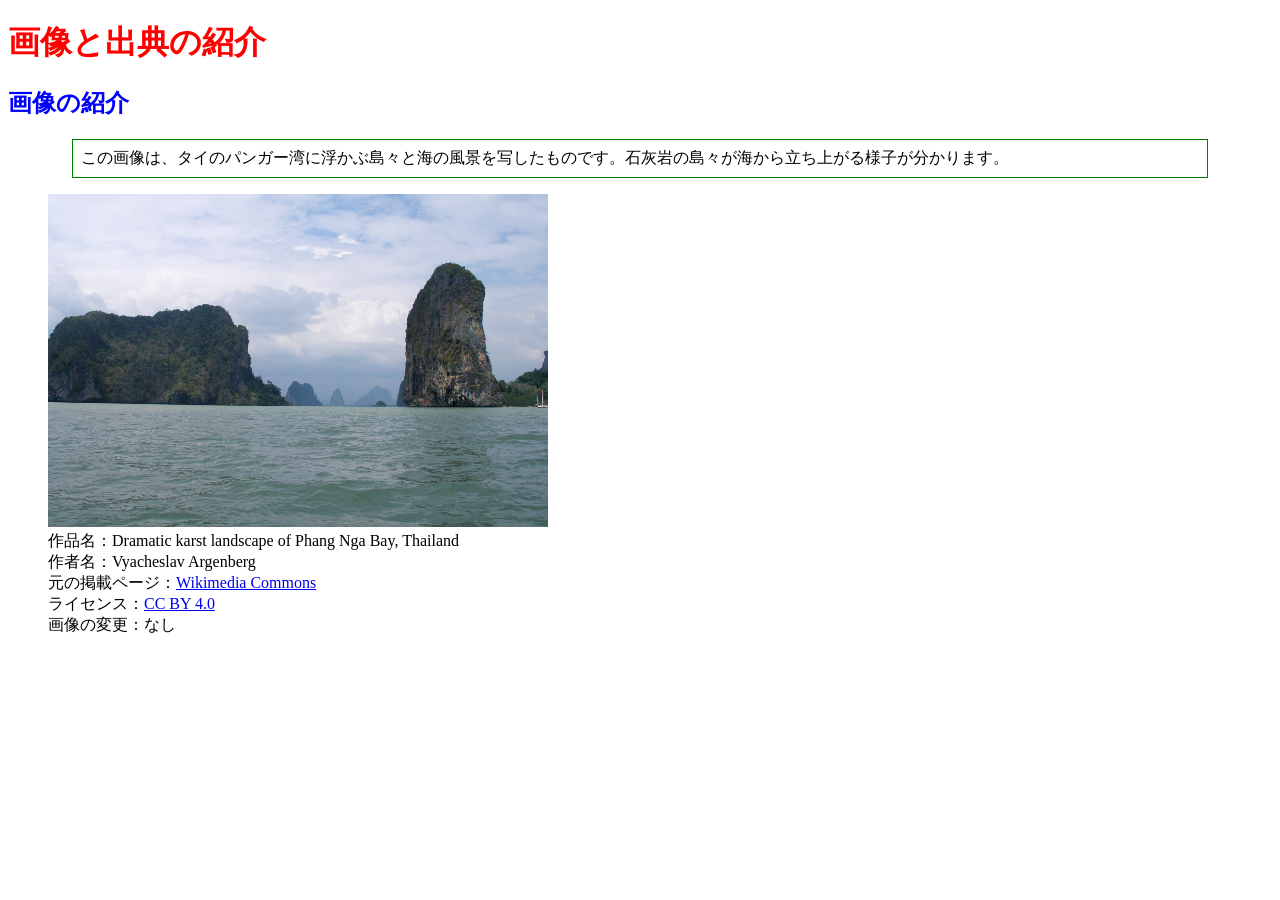
<file: index.html>
<!DOCTYPE html>
<html lang="ja">
<head>
    <meta charset="UTF-8">
    <title>画像と出典の紹介</title>
    <link rel="stylesheet" href="styles.css">
</head>
<body>
    <h1>画像と出典の紹介</h1>
    <h2>画像の紹介</h2>
    <p>この画像は、タイのパンガー湾に浮かぶ島々と海の風景を写したものです。石灰岩の島々が海から立ち上がる様子が分かります。</p>
     <figure>
        <img src="photo.jpg" alt="" width="500">
        <figcaption>
            作品名：Dramatic karst landscape of Phang Nga Bay, Thailand<br>
            作者名：Vyacheslav Argenberg<br>
            元の掲載ページ：<a href="commons.wikimedia.org/wiki/File:Dramatic_karst_landscape_of_Phang_Nga_Bay,_Thailand.jpg">Wikimedia Commons</a><br>
            ライセンス：<a href="https://creativecommons.org/licenses/by-nc/4.0/">CC BY 4.0</a><br>
            画像の変更：なし
        </figcaption>
     </figure>
</body>
</html>
</file>
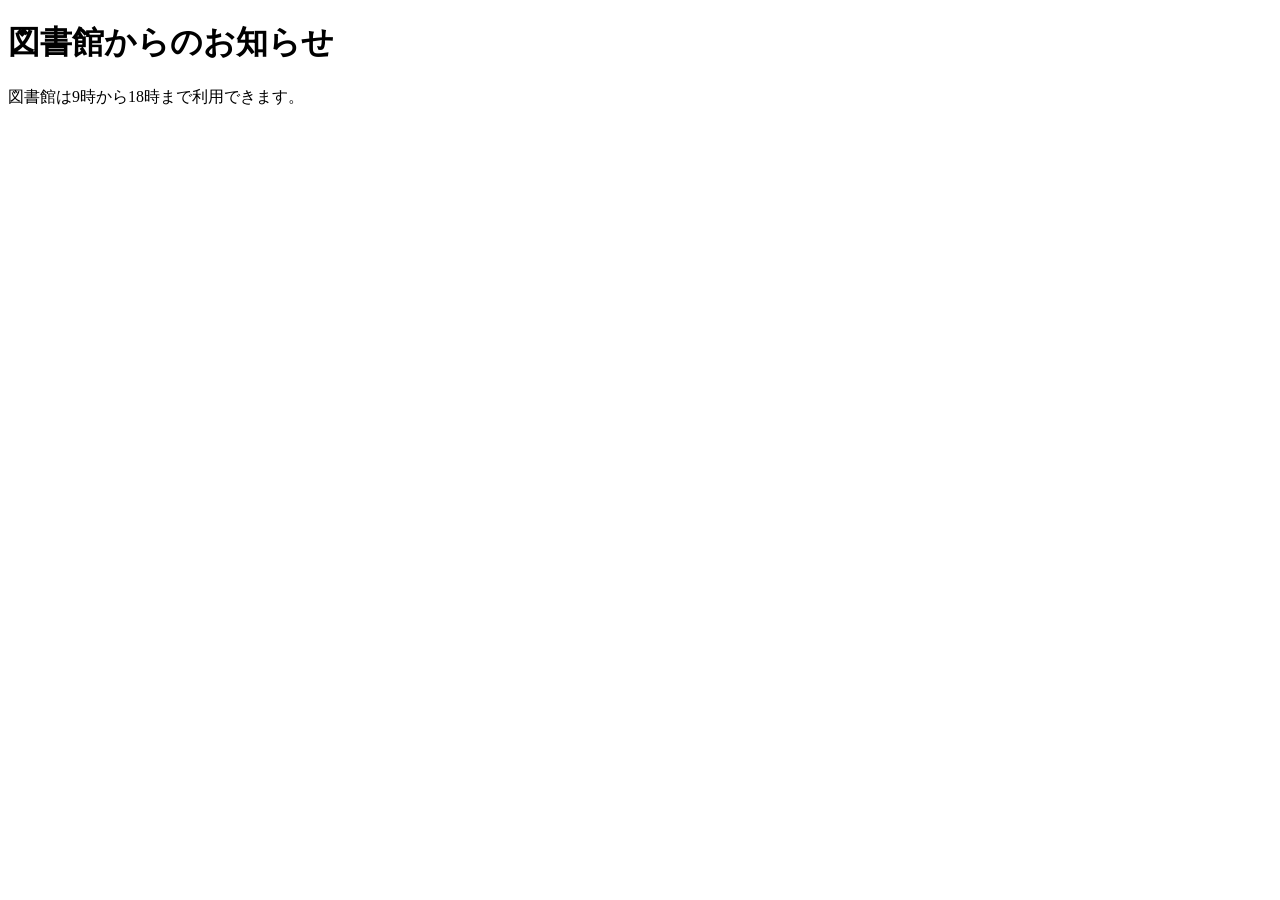
<file: 3rd/index.html>
<!DOCTYPE html>
<html lang="ja">
  <head>
    <meta charset="UTF-8">
    <title>図書館からのお知らせ</title>
  </head>
  <body>
    <h1>図書館からのお知らせ</h1>
    <p>図書館は9時から18時まで利用できます。</p>
  </body>
</html>

<!--
インデントの考え方
- html の直下にある head と body は、1段階(2スペース)下げます。
- head の中の meta と title は、さらに1段階下げます。
- body の中の h1 と p も、同じ深さにそろえます。
- 開始タグと終了タグ(<head> と </head> など)は、同じ位置にそろえます。
- <!DOCTYPE html> は要素ではないので、インデントしません。
-->
</file>
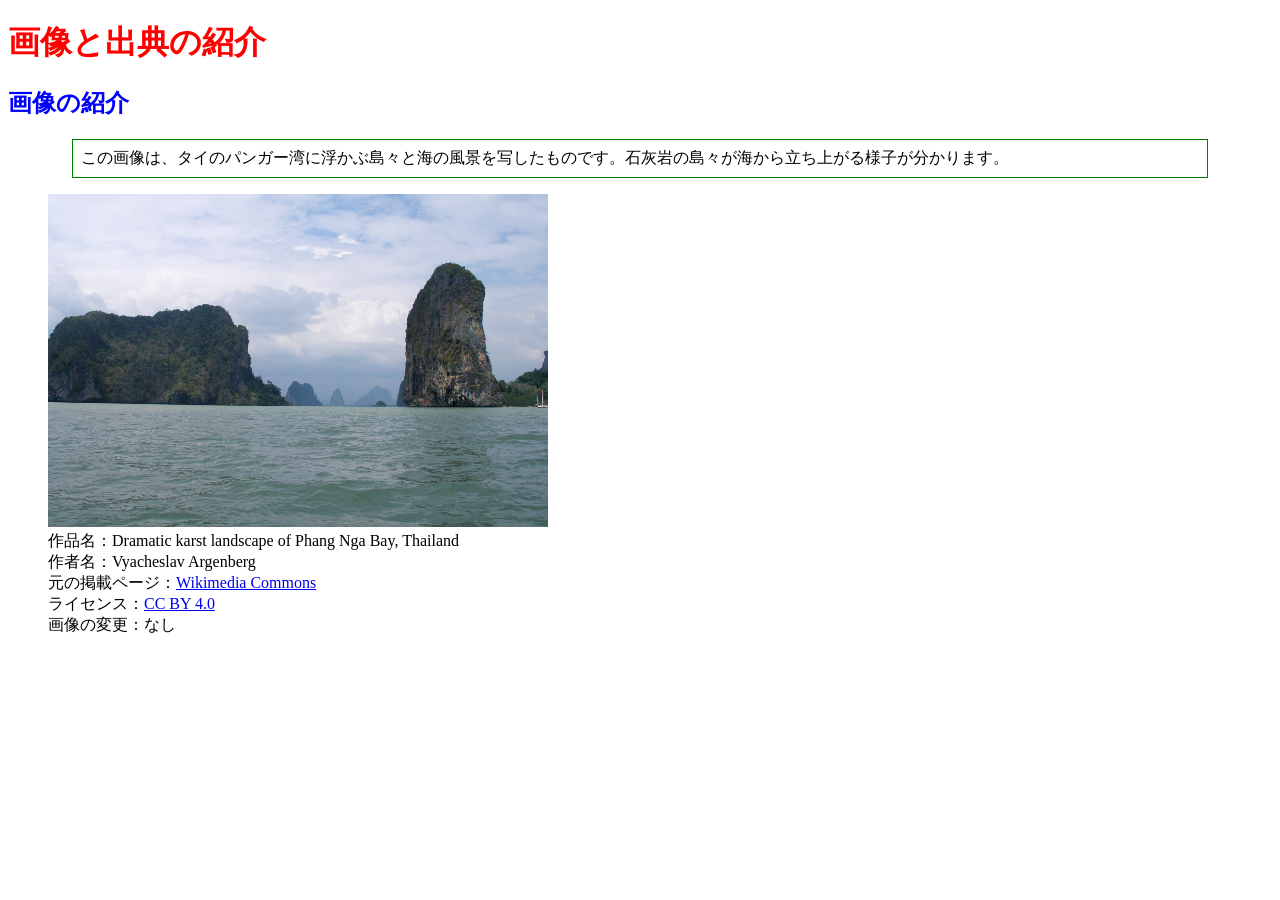
<file: Week10/index.html>
<!DOCTYPE html>
<html lang="ja">
<head>
    <meta charset="UTF-8">
    <title>画像と出典の紹介</title>
    <link rel="stylesheet" href="styles.css">
</head>
<body>
    <h1>画像と出典の紹介</h1>
    <h2>画像の紹介</h2>
    <p>この画像は、タイのパンガー湾に浮かぶ島々と海の風景を写したものです。石灰岩の島々が海から立ち上がる様子が分かります。</p>
     <figure>
        <img src="photo.jpg" alt="" width="500">
        <figcaption>
            作品名：Dramatic karst landscape of Phang Nga Bay, Thailand<br>
            作者名：Vyacheslav Argenberg<br>
            元の掲載ページ：<a href="commons.wikimedia.org/wiki/File:Dramatic_karst_landscape_of_Phang_Nga_Bay,_Thailand.jpg">Wikimedia Commons</a><br>
            ライセンス：<a href="https://creativecommons.org/licenses/by-nc/4.0/">CC BY 4.0</a><br>
            画像の変更：なし
        </figcaption>
     </figure>
</body>
</html>
</file>
<file: styles.css>
h1 {
    color: red;
}

h2 {
    color: blue;
}

p {
    border: thin green solid;
    margin: 1em 4em;
    padding: 0.5em;
}
</file>
<file: Week10/styles.css>
h1 {
    color: red;
}

h2 {
    color: blue;
}

p {
    border: thin green solid;
    margin: 1em 4em;
    padding: 0.5em;
}
</file>
